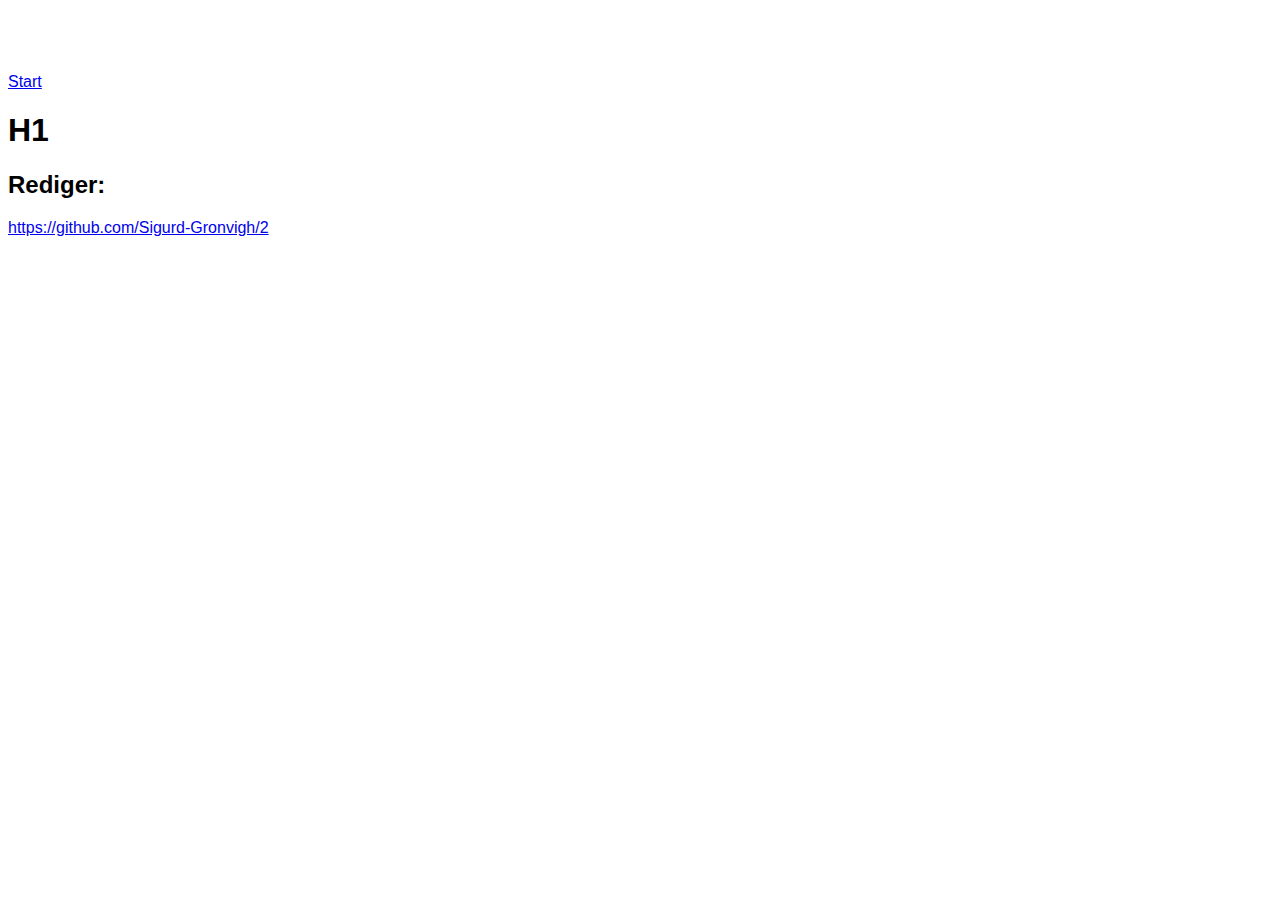
<file: index.html>
<!doctype html>
<html lang="no">

<head>
    <meta charset="utf-8">
    <meta name="viewport" content="width=device-width, initial-scale=1">
    <link href="https://cdn.jsdelivr.net/npm/bootstrap@5.0.2/dist/css/bootstrap.min.css" rel="stylesheet"
        integrity="sha384-EVSTQN3/azprG1Anm3QDgpJLIm9Nao0Yz1ztcQTwFspd3yD65VohhpuuCOmLASjC" crossorigin="anonymous">
    <title>Tittel</title>
    <link rel="stylesheet" href="style.css">
</head>
<body>
    <nav class="navbar fixed-top navbar-dark bg-dark">
        <div class="container-fluid">

            <a class="navbar-brand" href="https://sigurd-gronvigh.github.io/2/">Start</a>
        </div>
    </nav>
    <h1>H1</h1>
    <script src="https://gist.github.com/Sigurd-Gronvigh/e00b8feb2524b369aff8f1ce14e172a7.js"></script>
    <script src="https://embed.cacher.io/d5056b810b3bfb41aeaf409a5e7f13a5285efa42.js?a=5b2ac74e2f4b1bca0f89eed66c3012ef"></script>
    <h2>Rediger:</h2>
    <a href="https://github.com/Sigurd-Gronvigh/2">https://github.com/Sigurd-Gronvigh/2</a>
    <script src="https://cdn.jsdelivr.net/npm/bootstrap@5.0.2/dist/js/bootstrap.bundle.min.js"
        integrity="sha384-MrcW6ZMFYlzcLA8Nl+NtUVF0sA7MsXsP1UyJoMp4YLEuNSfAP+JcXn/tWtIaxVXM"
        crossorigin="anonymous"></script>

</body>
</html>
</file>
<file: style.css>
body {
    font-family: Arial, Helvetica, sans-serif;
  /* Navbar: */
    padding-top: 65px;
 }
</file>
